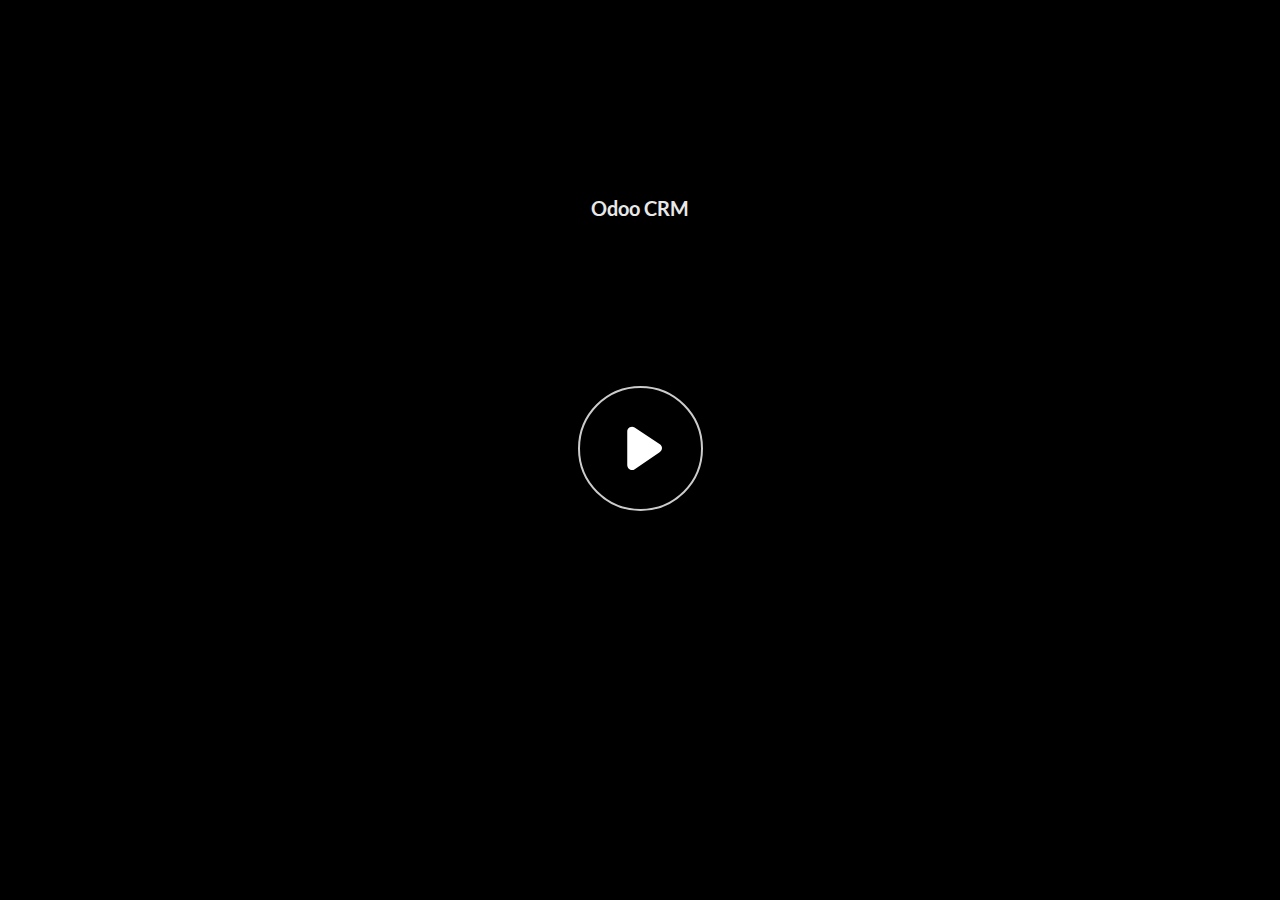
<file: ar/index.html>
﻿<!doctype html>
<html lang="en-US">
<head>
  <meta charset="utf-8">
  <!-- Created using Storyline 360 x64 - http://www.articulate.com  -->
  <!-- version: 3.95.33670.0 -->
  <title>Odoo CRM</title>
  <meta http-equiv="x-ua-compatible" content="IE=edge"/>
  <meta name="viewport" content="width=device-width,initial-scale=1,user-scalable=no,shrink-to-fit=no,minimal-ui"/>
  <meta name="apple-mobile-web-app-capable" content="yes"/>
  <style>
    html, body { height: 100%; padding: 0; margin: 0 }
    #app { height: 100%; width: 100%; }
  </style>

  <script>
    window.DS = {};
    window.globals = {
      DATA_PATH_BASE: '',
      HAS_FRAME: true,
      HAS_SLIDE: true,

      lmsPresent: false,
      tinCanPresent: false,
      cmi5Present: false,
      aoSupport: false,
      scale: 'noscale',
      captureRc: false,
      browserSize: 'optimal',
      bgColor: '#FFFFFF',
      features: 'DropInAcc,DropInBase,DropInCore,DropInInteractions,DropInMisc,DropInVectors,DropInVideo,LayerPresentAsDialog,MultipleQuizTracking,UpdatedThemeEditor',
      themeName: 'unified',
      preloaderColor: '#8C8C8C',
      suppressAnalytics: false,
      productChannel: 'stable',
      publishSource: 'storyline',
      aid: 'aid|d0b54970-345f-4605-a400-7d4220a8572d',
      cid: 'f231b831-d7ab-4da2-aec5-f40d75a3f86b',
      playerVersion: '3.95.33670.0',
      publishTimestamp: '2025-01-06T07:27:17.8737008Z',
      maxIosVideoElements: 10,
      connectionSettings: { message: 'You%20are%20offline.%20Trying%20to%20reconnect...', useDarkTheme: true, mode: 'disabled' },
      hasFeature: function(feature) {
        return this.features.split(',').includes(feature);
      },
      
      parseParams: function(qs) {
        if (window.globals.parsedParams != null) {
          return window.globals.parsedParams;
        }
        qs = (qs || window.location.search.substr(1)).split('+').join(' ');
        var params = {},
            tokens,
            re = /[?&]?([^=]+)=([^&]*)/g;

        while (tokens = re.exec(qs)) {
          params[decodeURIComponent(tokens[1]).trim()] =
            decodeURIComponent(tokens[2]).trim();
        }
        window.globals.parsedParams = params;
        return params;
      }

    };
  </script>
  <script>
    var isIe11 = ('ActiveXObject' in window || window.MSBlobBuilder != null)
      && window.msCrypto != null && !window.ActiveXObject;
    if (isIe11) {
      window.globals.unsupportedBrowser = true;
      document.write(atob('[base64]'));
    }
  </script>

  <script>
    if (window.globals.hasFeature('MultiLanguageSinglePackageSupport')) {
      
      
    }
  </script>

  
  <script>window.THREE = { };</script>
  
</head>
<body style="background: #FFFFFF" class="cs-HTML theme-unified">
  <!-- 360 -->
  <script>!function(){var e,i=/iPhone/i,o=/iPod/i,n=/iPad/i,t=/\biOS-universal(?:.+)Mac\b/i,r=/\bAndroid(?:.+)Mobile\b/i,a=/Android/i,d=/(?:SD4930UR|\bSilk(?:.+)Mobile\b)/i,p=/Silk/i,l=/Windows Phone/i,u=/\bWindows(?:.+)ARM\b/i,b=/BlackBerry/i,s=/BB10/i,c=/Opera Mini/i,f=/\b(CriOS|Chrome)(?:.+)Mobile/i,h=/Mobile(?:.+)Firefox\b/i,v=function(e){return void 0!==e&&"MacIntel"===e.platform&&"number"==typeof e.maxTouchPoints&&e.maxTouchPoints>1&&"undefined"==typeof MSStream};e=function(e){var m={userAgent:"",platform:"",maxTouchPoints:0};e||"undefined"==typeof navigator?"string"==typeof e?m.userAgent=e:e&&e.userAgent&&(m={userAgent:e.userAgent,platform:e.platform,maxTouchPoints:e.maxTouchPoints||0}):m={userAgent:navigator.userAgent,platform:navigator.platform,maxTouchPoints:navigator.maxTouchPoints||0};var g=m.userAgent,y=g.split("[FBAN");void 0!==y[1]&&(g=y[0]),void 0!==(y=g.split("Twitter"))[1]&&(g=y[0]);var A=function(e){return function(i){return i.test(e)}}(g),w={apple:{phone:A(i)&&!A(l),ipod:A(o),tablet:!A(i)&&(A(n)||v(m))&&!A(l),universal:A(t),device:(A(i)||A(o)||A(n)||A(t)||v(m))&&!A(l)},amazon:{phone:A(d),tablet:!A(d)&&A(p),device:A(d)||A(p)},android:{phone:!A(l)&&A(d)||!A(l)&&A(r),tablet:!A(l)&&!A(d)&&!A(r)&&(A(p)||A(a)),device:!A(l)&&(A(d)||A(p)||A(r)||A(a))||A(/\bokhttp\b/i)},windows:{phone:A(l),tablet:A(u),device:A(l)||A(u)},other:{blackberry:A(b),blackberry10:A(s),opera:A(c),firefox:A(h),chrome:A(f),device:A(b)||A(s)||A(c)||A(h)||A(f)},any:!1,phone:!1,tablet:!1};return w.any=w.apple.device||w.android.device||w.windows.device||w.other.device,w.phone=w.apple.phone||w.android.phone||w.windows.phone,w.tablet=w.apple.tablet||w.android.tablet||w.windows.tablet,w}(),"object"==typeof exports&&"undefined"!=typeof module?module.exports=e:"function"==typeof define&&define.amd?define((function(){return e})):this.isMobile=e}();
    window.isMobile.apple.tablet = window.isMobile.apple.tablet ||
      (navigator.platform === 'MacIntel' && navigator.maxTouchPoints > 1);
    window.isMobile.apple.device = window.isMobile.apple.device || window.isMobile.apple.tablet;
    window.isMobile.tablet = window.isMobile.tablet || window.isMobile.apple.tablet;
    window.isMobile.any = window.isMobile.any || window.isMobile.apple.tablet;
  </script>

  <div id="focus-sink" tabindex="-1"></div>

  <div id="preso"></div>
  <script>
    (function() {

      var classTypes = [ 'desktop', 'mobile', 'phone', 'tablet' ];

      var addDeviceClasses = function(prefix, testObj) {
        var curr, i;
        for (i = 0; i < classTypes.length; i++) {
          curr = classTypes[i];
          if (testObj[curr]) {
            document.body.classList.add(prefix + curr);
          }
        }
      };

      var params = window.globals.parseParams(),
          isDevicePreview = params.devicepreview === '1',
          isPhoneOverride = params.deviceType === 'phone' || (isDevicePreview && params.phone == '1'),
          isTabletOverride = (params.deviceType === 'tablet' || isDevicePreview) && !isPhoneOverride,
          isMobileOverride = isPhoneOverride || isTabletOverride;

      var deviceView = {
        desktop: !window.isMobile.any && !isMobileOverride,
        mobile: window.isMobile.any || isMobileOverride,
        phone: isPhoneOverride || (window.isMobile.phone && !isTabletOverride),
        tablet: isTabletOverride || window.isMobile.tablet
      };

      window.globals.deviceView = deviceView;
      window.isMobile.desktop = !window.isMobile.any;
      window.isMobile.mobile = window.isMobile.any;

      addDeviceClasses('view-', deviceView);

    })();
  </script>
  
  <script src='story_content/triggers.js' type=text/javascript></script>
<script src='story_content/user.js' type=text/javascript></script>
  <div class="slide-loader"></div>

  <script>
    var doc = document, loader = doc.body.querySelector('.slide-loader'); [ 1, 2, 3 ].forEach(function(n) { var d = doc.createElement('div'); d.style.backgroundColor = window.globals.preloaderColor; d.classList.add('mobile-loader-dot'); d.classList.add('dot' + n); loader.appendChild(d); });
  </script>

  <div class="mobile-load-title-overlay" style="display: none">
    <div class="mobile-load-title">Odoo CRM</div>
  </div>

  <div class="mobile-chrome-warning"></div>

  
<style>
  .warn-connection-dialog {
    display: none;
    background: transparent;
    pointer-events: all;
    position: fixed;
    left: 0;
    top: 0;
    width: 100%;
    height: 100%;
    z-index: 999;
  }

  .warn-connection-content {
    pointer-events: all;
    border-radius: 4px;
    background: white;
    border: 1px solid #E7E7E7;
    color: #333333;
    box-shadow: 0 2px 4px rgba(0, 0, 0, 0.25);
    transition: all 150ms ease-out;
    position: absolute;
    white-space: nowrap;
  }

  .view-phone.is-landscape .warn-connection-content {
    left: 23px;
    bottom: 23px;
  }

  .view-tablet.is-landscape .warn-connection-content {
    left: 50%;
    top: 20px;
    transform: translateX(-50%);
  }

  .view-mobile.is-portrait .warn-connection-content {
    transform: translate(-50%, calc(-100% - 15px));
  }

  .warn-connection-content p {
    display: inline-block;
    margin: 0 8px 0 0;
    line-height: 33px;
    font-size: 11px;
  }

  .warn-connection-content svg {
    position: relative;
    vertical-align: middle;
    margin: 0 2px 2px 8px;
  }

  .view-desktop .warn-connection-content {
    left: 1.5em;
    bottom: 1.5em;
  }

  .view-desktop .warn-connection-content p {
    font-size: 1.1em;
  }

  .is-offline .warn-connection-dialog {
    display: block;
  }

  .is-offline .cs-panel * {
    pointer-events: none !important;
  }

  .is-offline .cs-panel {
    pointer-events: all !important;
  }

  .is-offline #nav-controls * {
    pointer-events: none !important;
  }

  .is-offline #nav-controls {
    pointer-events: all !important;
  }
</style>

<div class="warn-connection-dialog" role="alertdialog" aria-modal="true" tabindex="0" aria-labelledby="warn-connection-message">
  <div class="warn-connection-content">
    <svg width="17" height="15" viewBox="0 0 17 15" xmlns="http://www.w3.org/2000/svg">
      <path fill="#8F0000" stroke="white" d="M16.07,12.98 L15.88,12.23 L9.51,1.21 C8.97,0.26,7.6,0.26,7.06,1.21 L0.69,12.23 C0.15,13.16,0.81,14.36,1.91,14.36 H14.65 C15.47,14.36,16.05,13.7,16.07,12.98 Z"/>
      <path fill="white" stroke="white" d="M8.58,5.5 C8.35,5.28,8.5,5.35,8.21,5.32 C8.09,5.35,7.97,5.49,7.96,5.67 C7.97,5.79,7.98,5.92,7.98,6.04 L7.98,6.04 C7.99,6.17,8,6.31,8.01,6.43 L8.01,6.44 C8.03,6.92,8.06,7.41,8.09,7.9 L8.09,7.9 C8.12,8.39,8.14,8.88,8.17,9.37 C8.17,9.39,8.18,9.42,8.2,9.44 C8.23,9.46,8.25,9.47,8.28,9.47 C8.31,9.47,8.34,9.46,8.35,9.44 C8.37,9.43,8.38,9.4,8.39,9.35 L8.39,9.34 C8.39,9.24,8.4,9.15,8.4,9.05 L8.4,9.05 C8.41,8.96,8.41,8.86,8.42,8.75 C8.43,8.44,8.45,8.12,8.47,7.81 L8.47,7.81 C8.49,7.49,8.51,7.18,8.53,6.87 C8.55,6.46,8.56,6.05,8.59,5.64 L8.6,5.62 C8.6,5.57,8.59,5.53,8.58,5.5 L8.21,5.32 Z"/>
      <circle fill="white" stroke="white" cx="8.3" cy="11.35" r="0.3"/>
    </svg>
    <p id="warn-connection-message">You are offline. Trying to reconnect...</p>
  </div>
</div>

<script>
  (function() {
    window.DS.connection = {
      warningShown: false,
      assets: {},
      loadingAssetGroup: false,
      retryDelay: 500
    };

    var connectionSettings = window.globals.connectionSettings || {};

    var useConnectionMessages = window.AbortController != null &&
      window.location.protocol != 'file:' &&
      connectionSettings.mode === 'normal';

    window.DS.connection.useConnectionMessages = useConnectionMessages;

    var assetCount = 0;
    var checkLoadedId;


    if (useConnectionMessages && connectionSettings != null) {
      var contentEl = document.querySelector('.warn-connection-content');
      var messageEl = contentEl.querySelector('p');

      if (connectionSettings.useDarkTheme) {
        contentEl.style.borderColor = '#BABBBA';
        contentEl.style.backgroundColor = '#282828';
        contentEl.style.color = '#FFFFFF';
      }

      if (connectionSettings.message != null) {
        messageEl.textContent = window.decodeURIComponent(connectionSettings.message);
      }
    }

    function checkAssetsReady() {
      for (var i in DS.connection.assets) {
        if (!DS.connection.assets[i].success) {
          return false;
        }
      }
      return true;
    }

    function stopAssetGroup() {
      if (!useConnectionMessages) { return; }

      assetCount = 0;

      DS.connection.oldAssetGroup = DS.connection.assets;
      DS.connection.assets = {};
      DS.connection.loadingAssetGroup = false;
      clearInterval(checkLoadedId);
    }

    function startAssetGroup() {
      if (!useConnectionMessages) { return; }
      var ticks = 0;
      clearInterval(checkLoadedId);
      checkLoadedId = setInterval(function() {
        var loaded = 0;
        if (assetCount === 0 && loaded === 0) {
          clearInterval(checkLoadedId);
          return;
        }

        for (var i in DS.connection.assets) {
          if (DS.connection.assets[i].success) {
            loaded++;
          }
        }

        if (assetCount === loaded && checkAssetsReady()) {
          for (var i in DS.connection.assets) {
            if (DS.connection.assets[i].action) {
              DS.connection.assets[i].action();
            }
          }
          hideWarning();
          stopAssetGroup();
        }
      }, 100)
    }

    function requiredAsset(url, action, retry, type) {
      if (!useConnectionMessages) { return; }
      if (DS.connection.assets[url]) { return; }

      DS.connection.assets[url] = {
        success: false, action: action, retry: retry, type: type
      };
      assetCount = Object.keys(DS.connection.assets).length;
      if (!DS.connection.loadingAssetGroup) {
        startAssetGroup();
      }
      DS.connection.loadingAssetGroup = true;
    }

    function assetLoaded(url) {
      if (!useConnectionMessages) { return; }
      if (DS.connection.assets[url]) {
        DS.connection.assets[url].success = true;
      }
    }

    function assetFailed(url) {
      if (!useConnectionMessages) { return; }
      if (!DS.connection.assets[url]) {
        if (/\.js$/.test(url) && url.indexOf('transcripts') === -1) {
          setTimeout(function() {
            if (DS.connection.lastSlideLoaded != null) {
              DS.connection.lastSlideLoaded();
            }
          }, DS.connection.retryDelay);
        }
        return;
      }
      if (!DS.connection.warningShown) { showWarning(); }
      if (DS.connection.assets[url].retry) {
        setTimeout(function() {
          if (!DS.connection.assets[url].success) {
            DS.connection.assets[url].retry()
          }
        }, DS.connection.retryDelay);
      }
    }

    function hideWarning() {
      document.body.classList.remove('is-offline');
      DS.connection.warningShown = false;
      enableKeys();
    }
    DS.connection.hideWarning = hideWarning

    function showWarning(btn) {
      document.body.classList.add('is-offline')
      DS.connection.warningShown = true;
      updateWarningPosition();
      disableKeys();
    }

    function updateWarningPosition() {
      if (!DS.connection.warningShown) {
        return;
      }

      var isPortrait = document.body.classList.contains('is-portrait');
      var isMobile = document.body.classList.contains('view-mobile');
      var warningEl = document.querySelector('.warn-connection-content');

      if (isPortrait && isMobile) {
        var slide = document.querySelector('.primary-slide');
        var slideRect = slide != null
          ? slide.getBoundingClientRect()
          : { top: window.innerHeight, left: 0, width: window.innerWidth };

        warningEl.style.top = `${slideRect.top}px`
        warningEl.style.left = `${slideRect.left + slideRect.width / 2}px`
      } else {
        warningEl.style.top = null;
        warningEl.style.left = null;
      }

      window.requestAnimationFrame(updateWarningPosition);
    }

    function onDisableKeyDown(e) {
      e.preventDefault();
      e.stopImmediatePropagation();
    }

    function onDisableKeyUp(e) {
      e.preventDefault();
      e.stopImmediatePropagation();
    }

    var accStyle = document.createElement('style');
    var warnDialogEl = document.querySelector('.warn-connection-dialog');

    function disableKeys() {
      if (DS.views && DS.views.nsStack && DS.views.nsStack.length === 1) {
        DS.views.nsStack[0].tabReachable = false
        DS.views.nsStack[0].updateTabIndex(true, true);
      }

      accStyle.innerHTML = '.acc-shadow-dom { display: none; }';
      document.body.appendChild(accStyle);

      warnDialogEl.parentNode.append(warnDialogEl);
      warnDialogEl.focus();
    }

    function enableKeys() {
      accStyle.remove();
      if (DS.views && DS.views.nsStack && DS.views.nsStack.length === 1 && DS.views.nsStack[0].name === '_frame') {
        DS.views.nsStack[0].tabReachable = true;
        DS.views.nsStack[0].updateTabIndex();
      }
    }

    // these will all be noops if the feature flag isn't set in
    // the data and `window.globals.features`
    DS.connection.requiredAsset = requiredAsset;
    DS.connection.assetLoaded = assetLoaded;
    DS.connection.assetFailed = assetFailed;
    DS.connection.stopAssetGroup = stopAssetGroup;
    DS.connection.startAssetGroup = startAssetGroup;
  })();
</script>


  <script>
    
    if (window.autoSpider && window.vInterfaceObject) {
      document.querySelector('.mobile-load-title-overlay').style.display = 'none';
    }
  </script>

  

  <link rel="stylesheet" href="html5/data/css/output.min.css" data-noprefix/>
</body>
<script src="html5/lib/scripts/bootstrapper.min.js"></script>
</html>
</file>
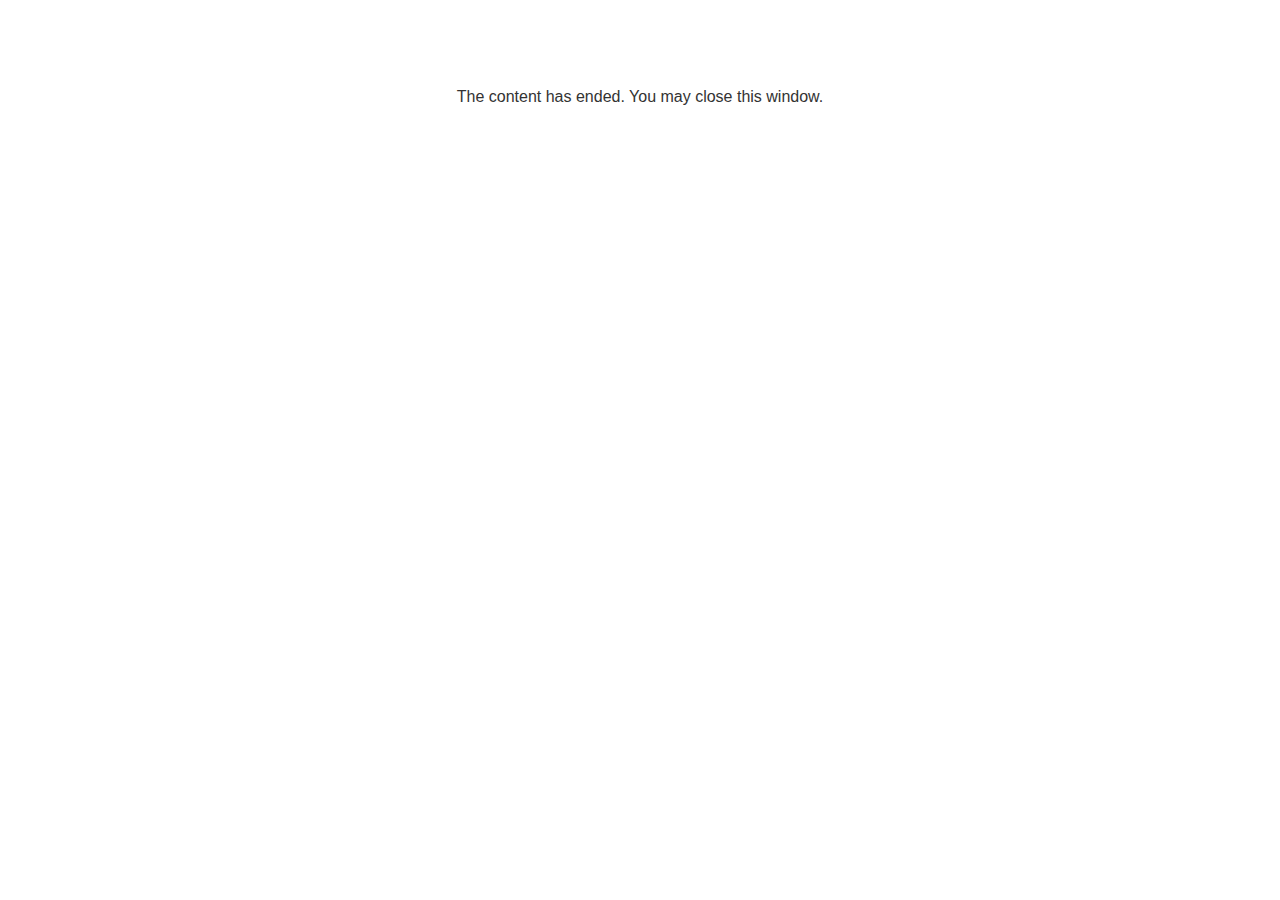
<file: ar/lms/goodbye.html>
<!doctype html>
<html>
<body style="background-color: #ffffff;">

<p role="alert" style="color: #333333;font-family: Lato, articulate, tahoma, arial;font-size: medium;text-align: center;">
<br><br><br><br>
The content has ended. You may close this window.
</p>

</body>
</html>
</file>
